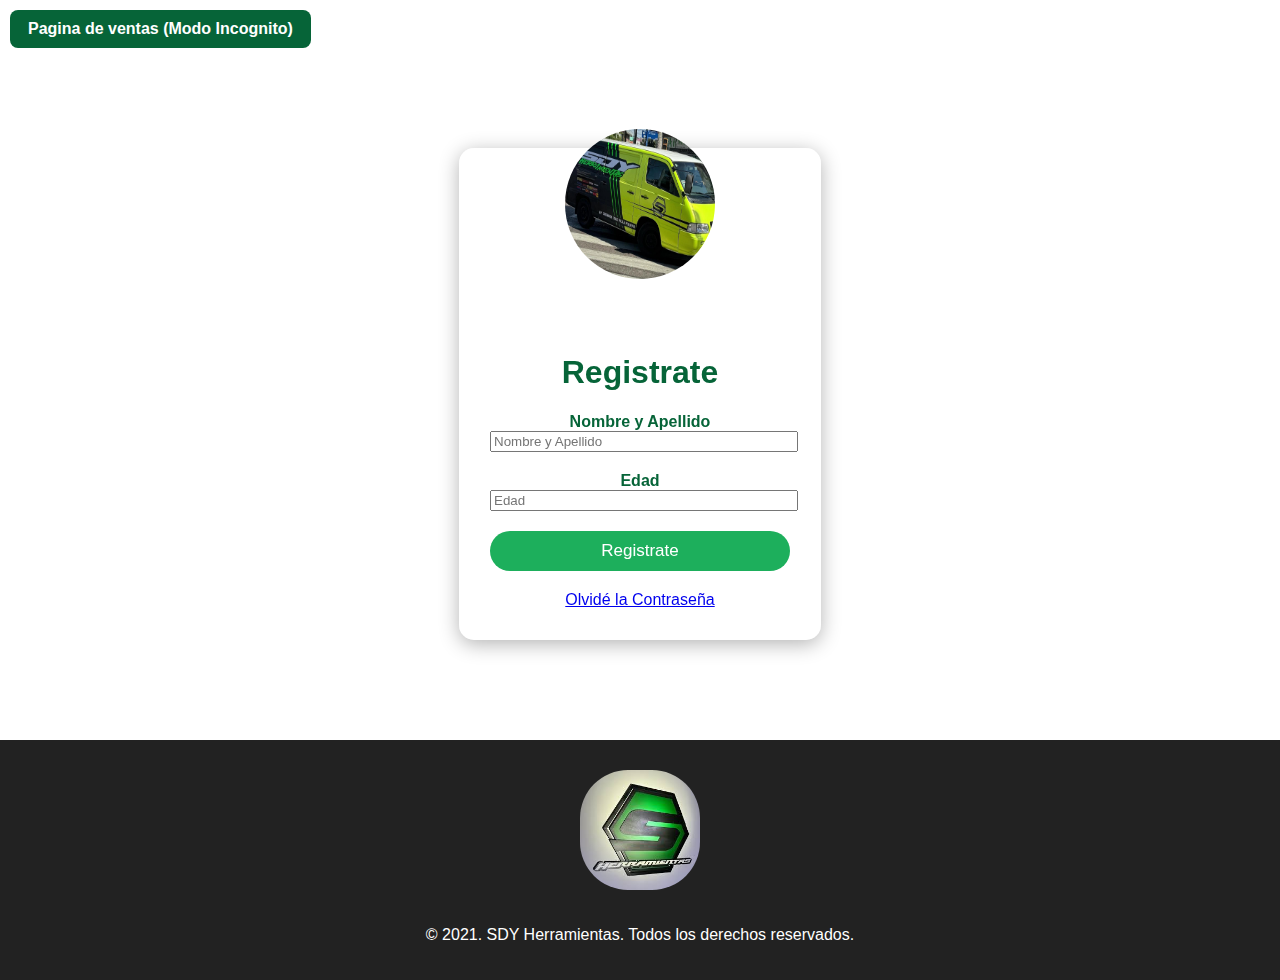
<file: index.html>
<!DOCTYPE html>
<html lang="en">

<head>
    <meta charset="UTF-8">
    <meta name="viewport" content="width=device-width, initial-scale=1.0">
    <title>Primer Proyecto JavaScript</title>
    <link rel="stylesheet" href="./css/styleindex.css">
    <link href="https://cdn.jsdelivr.net/npm/bootstrap@5.3.8/dist/css/bootstrap.min.css" rel="stylesheet"
        integrity="sha384-sRIl4kxILFvY47J16cr9ZwB07vP4J8+LH7qKQnuqkuIAvNWLzeN8tE5YBujZqJLB" crossorigin="anonymous">
    <script src="./js/script.js"></script>

</head>

<body>
    <header>
        <div>
            <nav>
                <ul class="nav-list">
                    <li><a href="./pages/pagina-ventas.html">Pagina de ventas (Modo Incognito)</a></li>
                </ul>
            </nav>
        </div>
    </header>
    <main>
        <section class="login">
            <img src="./assets/loginlogo.jpeg" alt="imagen de una camioneta ploteada con el nombre de la empresa"
                class="logo">
            <h1>Registrate</h1>
            <form id="registrar-formulario">
                <p>Nombre y Apellido</p>
                <input type="text" id="nombreApellido" placeholder="Nombre y Apellido">

                <p>Edad</p>
                <input type="number" id="edad" placeholder="Edad">

                <input type="submit" value="Registrate" class="boton-login">
                <a href="#">Olvidé la Contraseña</a>
            </form>
        </section>
    </main>
    <footer class="footer">
        <div class="footer-contenido">
            <img src="./assets/images.jfif" alt="logo de la empresa">
            <p>&copy; 2021. SDY Herramientas. Todos los derechos reservados.</p>
        </div>
    </footer>

    <script src="https://cdn.jsdelivr.net/npm/bootstrap@5.3.8/dist/js/bootstrap.bundle.min.js"
        integrity="sha384-FKyoEForCGlyvwx9Hj09JcYn3nv7wiPVlz7YYwJrWVcXK/BmnVDxM+D2scQbITxI"
        crossorigin="anonymous"></script>
</body>

</html>
</file>
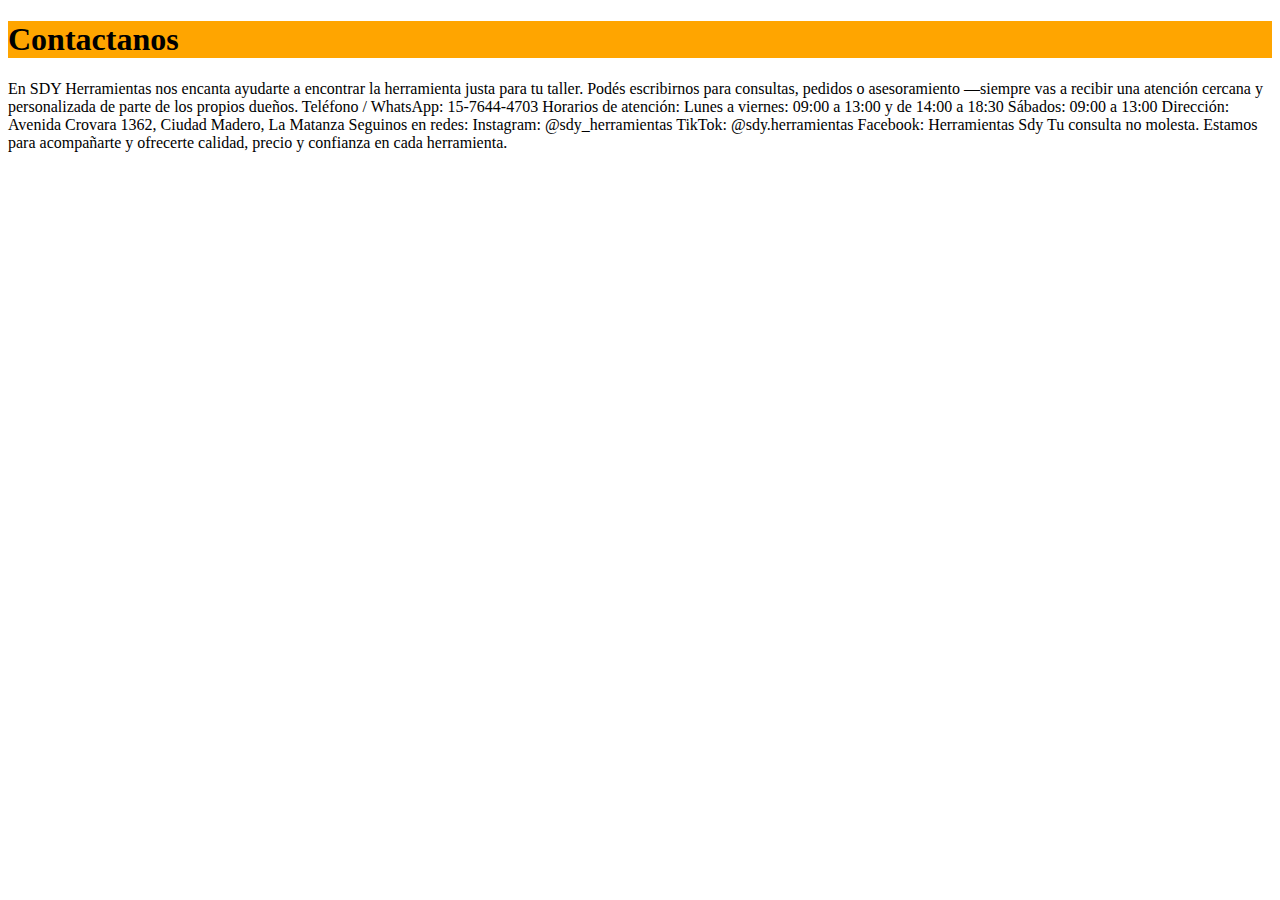
<file: contactanos.html>
<!DOCTYPE html>
<html lang="en">

<head>
    <meta charset="UTF-8">
    <meta name="viewport" content="width=device-width, initial-scale=1.0">
    <title>Sdy Herramientas | Contactanos</title>
    <link rel="stylesheet" href="./css/style.css">
    <link href="https://cdn.jsdelivr.net/npm/bootstrap@5.3.8/dist/css/bootstrap.min.css" rel="stylesheet"
        integrity="sha384-sRIl4kxILFvY47J16cr9ZwB07vP4J8+LH7qKQnuqkuIAvNWLzeN8tE5YBujZqJLB" crossorigin="anonymous">
    <script src="./js/script.js"></script>
</head>

<body>
    <h1>Contactanos</h1>
    <p>En SDY Herramientas nos encanta ayudarte a encontrar la herramienta justa para tu taller.
        Podés escribirnos para consultas, pedidos o asesoramiento —siempre vas a recibir una atención cercana y
        personalizada de parte de los propios dueños.

        Teléfono / WhatsApp: 15-7644-4703
        Horarios de atención:

        Lunes a viernes: 09:00 a 13:00 y de 14:00 a 18:30

        Sábados: 09:00 a 13:00

        Dirección: Avenida Crovara 1362, Ciudad Madero, La Matanza

        Seguinos en redes:

        Instagram: @sdy_herramientas

        TikTok: @sdy.herramientas

        Facebook: Herramientas Sdy

        Tu consulta no molesta. Estamos para acompañarte y ofrecerte calidad, precio y confianza en cada herramienta.
    </p>

    <script src="https://cdn.jsdelivr.net/npm/bootstrap@5.3.8/dist/js/bootstrap.bundle.min.js"
        integrity="sha384-FKyoEForCGlyvwx9Hj09JcYn3nv7wiPVlz7YYwJrWVcXK/BmnVDxM+D2scQbITxI"
        crossorigin="anonymous"></script>
</body>

</html>
</file>
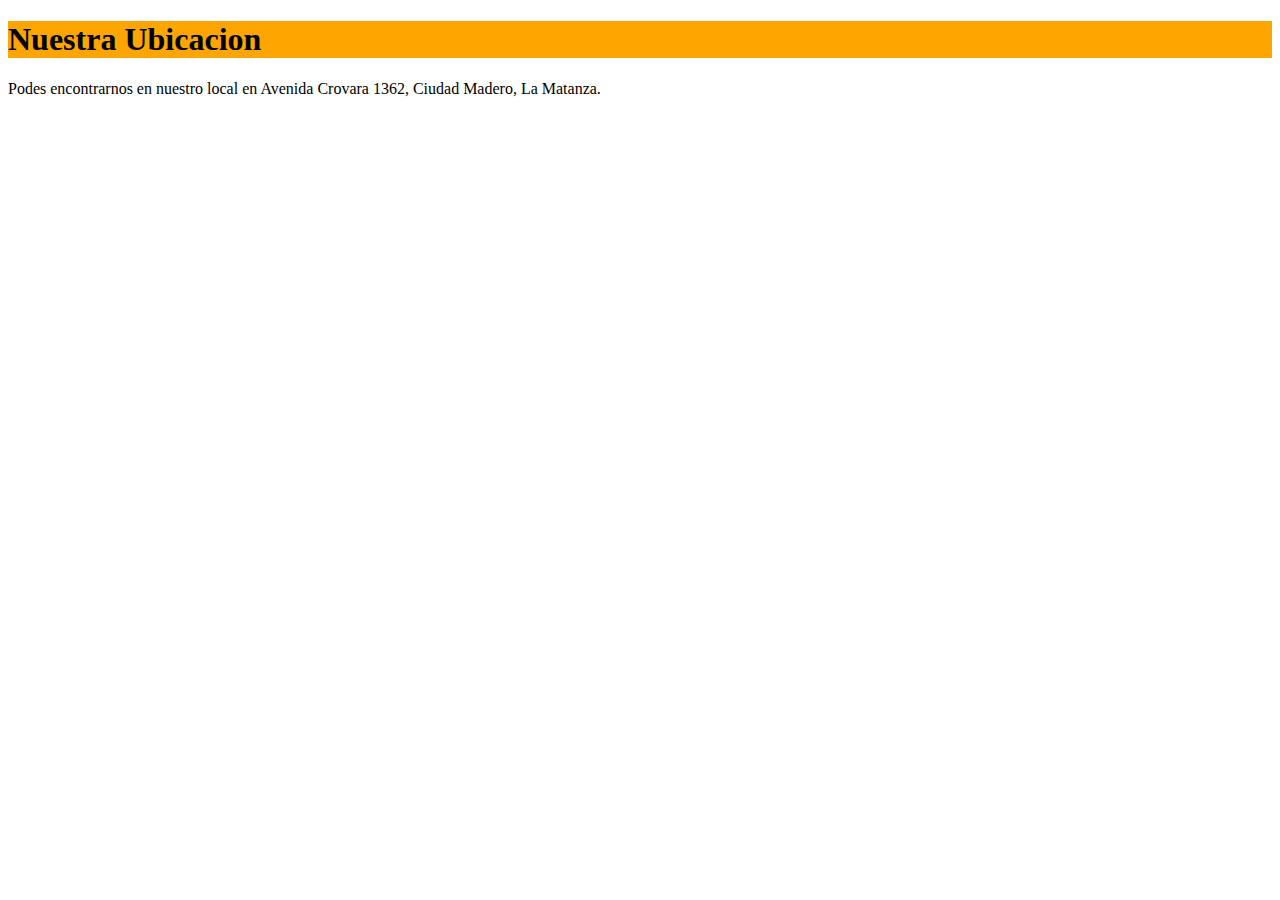
<file: ubicacion.html>
<!DOCTYPE html>
<html lang="en">

<head>
    <meta charset="UTF-8">
    <meta name="viewport" content="width=device-width, initial-scale=1.0">
    <title>Sdy Herramientas | Ubicacion</title>
    <link rel="stylesheet" href="./css/style.css">
    <link href="https://cdn.jsdelivr.net/npm/bootstrap@5.3.8/dist/css/bootstrap.min.css" rel="stylesheet"
        integrity="sha384-sRIl4kxILFvY47J16cr9ZwB07vP4J8+LH7qKQnuqkuIAvNWLzeN8tE5YBujZqJLB" crossorigin="anonymous">
    <script src="./js/script.js"></script>
</head>

<body>
    <h1>Nuestra Ubicacion</h1>
    <p>Podes encontrarnos en nuestro local en Avenida Crovara 1362, Ciudad Madero, La Matanza.</p>

    <iframe
        src="https://www.google.com/maps/embed?pb=!1m18!1m12!1m3!1d820.2295512899298!2d-58.51449677145096!3d-34.68201379547984!2m3!1f0!2f0!3f0!3m2!1i1024!2i768!4f13.1!3m3!1m2!1s0x95bcc92deb582a8f%3A0xe31fd1c59fc8945f!2sSDY%20HERRAMIENTAS!5e0!3m2!1ses-419!2sar!4v1761764057756!5m2!1ses-419!2sar"
        width="600" height="450" style="border:0;" allowfullscreen="" loading="lazy"
        referrerpolicy="no-referrer-when-downgrade"></iframe>

    <script src="https://cdn.jsdelivr.net/npm/bootstrap@5.3.8/dist/js/bootstrap.bundle.min.js"
        integrity="sha384-FKyoEForCGlyvwx9Hj09JcYn3nv7wiPVlz7YYwJrWVcXK/BmnVDxM+D2scQbITxI"
        crossorigin="anonymous"></script>
</body>

</html>
</file>
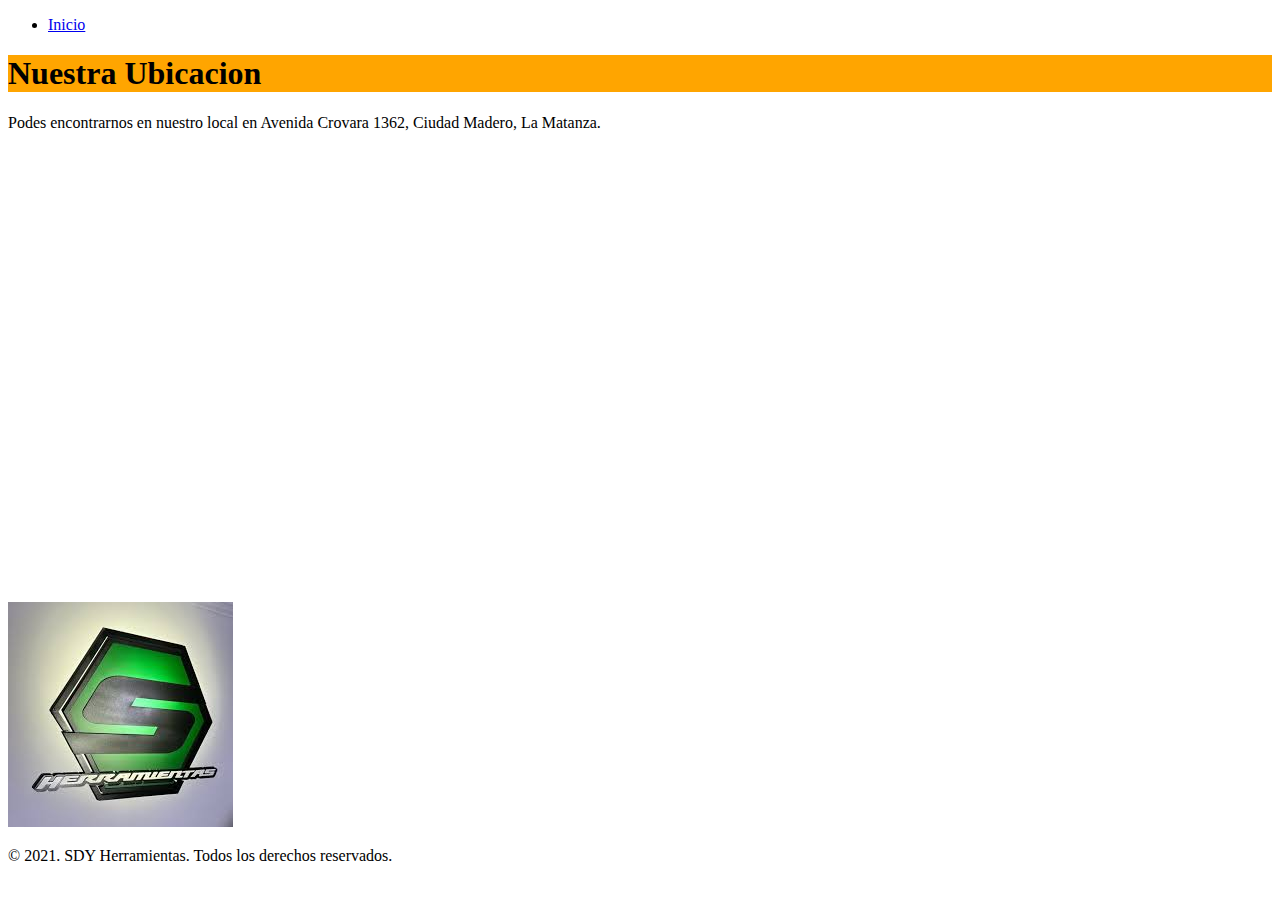
<file: pages/ubicacion.html>
<!DOCTYPE html>
<html lang="en">

<head>
    <meta charset="UTF-8">
    <meta name="viewport" content="width=device-width, initial-scale=1.0">
    <title>Sdy Herramientas | Ubicacion</title>
    <link rel="stylesheet" href="../css/style.css">
    <link href="https://cdn.jsdelivr.net/npm/bootstrap@5.3.8/dist/css/bootstrap.min.css" rel="stylesheet"
        integrity="sha384-sRIl4kxILFvY47J16cr9ZwB07vP4J8+LH7qKQnuqkuIAvNWLzeN8tE5YBujZqJLB" crossorigin="anonymous">
</head>

<body>
    <header>
        <div>
            <nav>
                <ul class="nav-list">
                    <li><a href="./pagina-ventas.html">Inicio</a></li>
                </ul>
            </nav>
        </div>
    </header>

    <main>
        <section class="ubicacion">
            <h1>Nuestra Ubicacion</h1>
            <p>Podes encontrarnos en nuestro local en Avenida Crovara 1362, Ciudad Madero, La Matanza.</p>

            <iframe
                src="https://www.google.com/maps/embed?pb=!1m18!1m12!1m3!1d820.2295512899298!2d-58.51449677145096!3d-34.68201379547984!2m3!1f0!2f0!3f0!3m2!1i1024!2i768!4f13.1!3m3!1m2!1s0x95bcc92deb582a8f%3A0xe31fd1c59fc8945f!2sSDY%20HERRAMIENTAS!5e0!3m2!1ses-419!2sar!4v1761764057756!5m2!1ses-419!2sar"
                width="600" height="450" style="border:0;" allowfullscreen="" loading="lazy"
                referrerpolicy="no-referrer-when-downgrade"></iframe>
        </section>
    </main>
    <footer class="footer">
        <div class="footer-contenido">
            <img src="../assets/images.jfif" alt="logo de la empresa">
            <p>&copy; 2021. SDY Herramientas. Todos los derechos reservados.</p>
        </div>
    </footer>
    <script src="../js/script.js"></script>

    <script src="https://cdn.jsdelivr.net/npm/bootstrap@5.3.8/dist/js/bootstrap.bundle.min.js"
        integrity="sha384-FKyoEForCGlyvwx9Hj09JcYn3nv7wiPVlz7YYwJrWVcXK/BmnVDxM+D2scQbITxI"
        crossorigin="anonymous"></script>

</body>

</html>
</file>
<file: css/styleindex.css>
body {
    margin: 0;
    padding: 0;
    font-family: Arial, sans-serif;
}

.nav-list {
    list-style: none;
    margin: 10px 10px 10px 10px;
    padding: 0;
}

.nav-list li {
    display: inline-block;
}

.nav-list a {
    display: inline-block;
    padding: 10px 18px;
    background: #066438;
    color: #fff;
    text-decoration: none;
    font-weight: bold;
    border-radius: 8px;
    transition: 0.25s ease;
    font-size: 1rem;
}

.nav-list a:hover {
    background: #0b8550;
    transform: translateY(-2px);
    box-shadow: 0 4px 10px rgba(0,0,0,0.2);
}

.nav-list a:active {
    transform: translateY(0);
    box-shadow: none;
}

.login {
    width: 300px;
    margin: 100px auto;
    padding: 30px;
    border-radius: 15px;
    background: rgba(255, 255, 255, 0.15);
    backdrop-filter: blur(10px);
    border: 1px solid rgba(255, 255, 255, 0.3);
    box-shadow: 0 4px 20px rgba(0, 0, 0, 0.3);
    color: #066438;
    text-align: center;
}

.logo {
    width: 150px;
    height: 150px;
    border-radius: 50%;
    position: relative;
    top: -50px;
    left: calc(50% -50px);
}

.login p {
    margin: 0;
    padding: 0;
    font-weight: bold;
}

.login input {
    width: 100%;
    margin-bottom: 20px;
}

.boton-login {
    border: none;
    outline: none;
    height: 40px;
    background: #1daf5c;
    color: #fff;
    font-size: 17px;
    border-radius: 20px;
}

.boton-login:hover {
    cursor: pointer;
    background: #6cd198;
}

.footer {
  background-color: #222;
  color: #fff;
  text-align: center;
  padding: 20px 0;
  margin-top: 40px;
}

.footer-contenido {
  display: flex;
  flex-direction: column;
  align-items: center;
  gap: 20px;
}

.footer-contenido img {
  width: 120px;
  height: 120px;
  border-radius: 40%;
  margin-top: 10px;
}

/* =======================================================
   RESPONSIVE – Centrar logo de REGISTRATE / LOGIN
   ======================================================= */

/* ----------- 📱 Para 939px ----------- */
@media (max-width: 939px) {
    .logo {
        position: relative;
        left: 50% !important;
        transform: translateX(-50%) !important;
        top: -40px; /* un poco menos de desplazamiento */
        width: 140px !important;
        height: 140px !important;
    }

    .login {
        margin-top: 80px !important;
    }
}

/* ----------- 📱 Para 768px ----------- */
@media (max-width: 768px) {
    .logo {
        width: 130px !important;
        height: 130px !important;
        top: -30px !important;
    }
}

/* ----------- 📱 Para 480px (celulares) ----------- */
@media (max-width: 480px) {
    .logo {
        width: 120px !important;
        height: 120px !important;
        top: -20px !important;
    }

    .login {
        width: 85% !important;
        margin-top: 70px !important;
    }
}
</file>
<file: css/style.css>
h1{
    background-color: orange;
}
</file>
